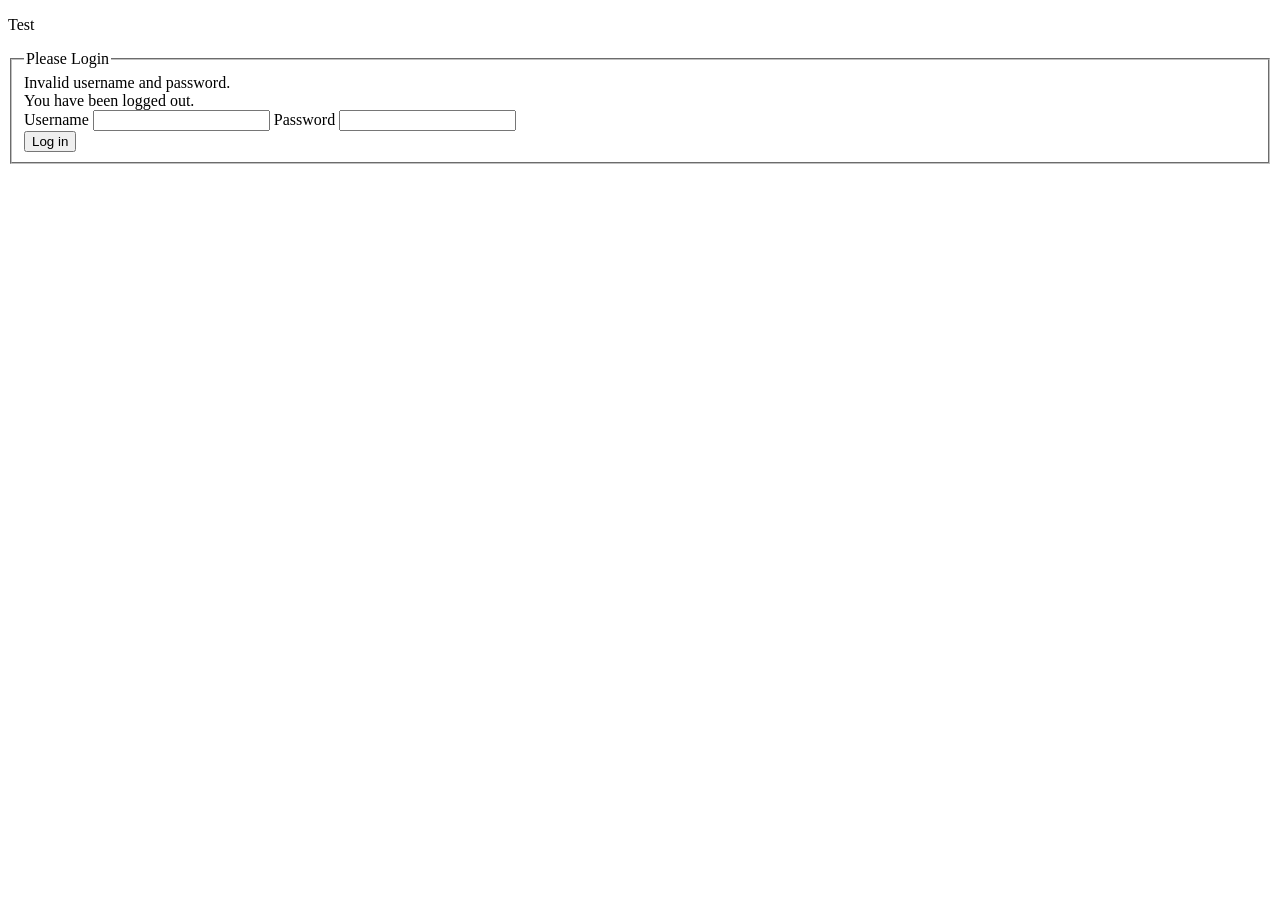
<file: src/main/resources/templates/login.html>
<!DOCTYPE html>
<html xmlns:th="http://www.thymeleaf.org" xmlns:tiles="http://www.thymeleaf.org">
    <head lang="en">
        <meta charset="UTF-8"/>
        <title>Microservices</title>
        <!-- TODO: need a css -->
        <!-- link rel="stylesheet" href="index.css" / -->
    </head>
    <body>
        <p th:text="${quote}">Test</p>
        <div tiles:fragment="content">
            <form name="login-form" th:action="@{/login}" method="post">
                <fieldset>
                    <legend>Please Login</legend>
                    <div th:if="${param.error}" class="alert alert-error">
                        Invalid username and password.
                    </div>
                    <div th:if="${param.logout}" class="alert alert-success">
                        You have been logged out.
                    </div>
                    <label for="username">Username</label>
                    <input type="text" id="username" name="username"/>
                    <label for="password">Password</label>
                    <input type="password" id="password" name="password"/>
                    <div class="form-actions">
                        <button type="submit" class="btn">Log in</button>
                    </div>
                </fieldset>
            </form>
        </div>
    </body>
</html>
</file>
